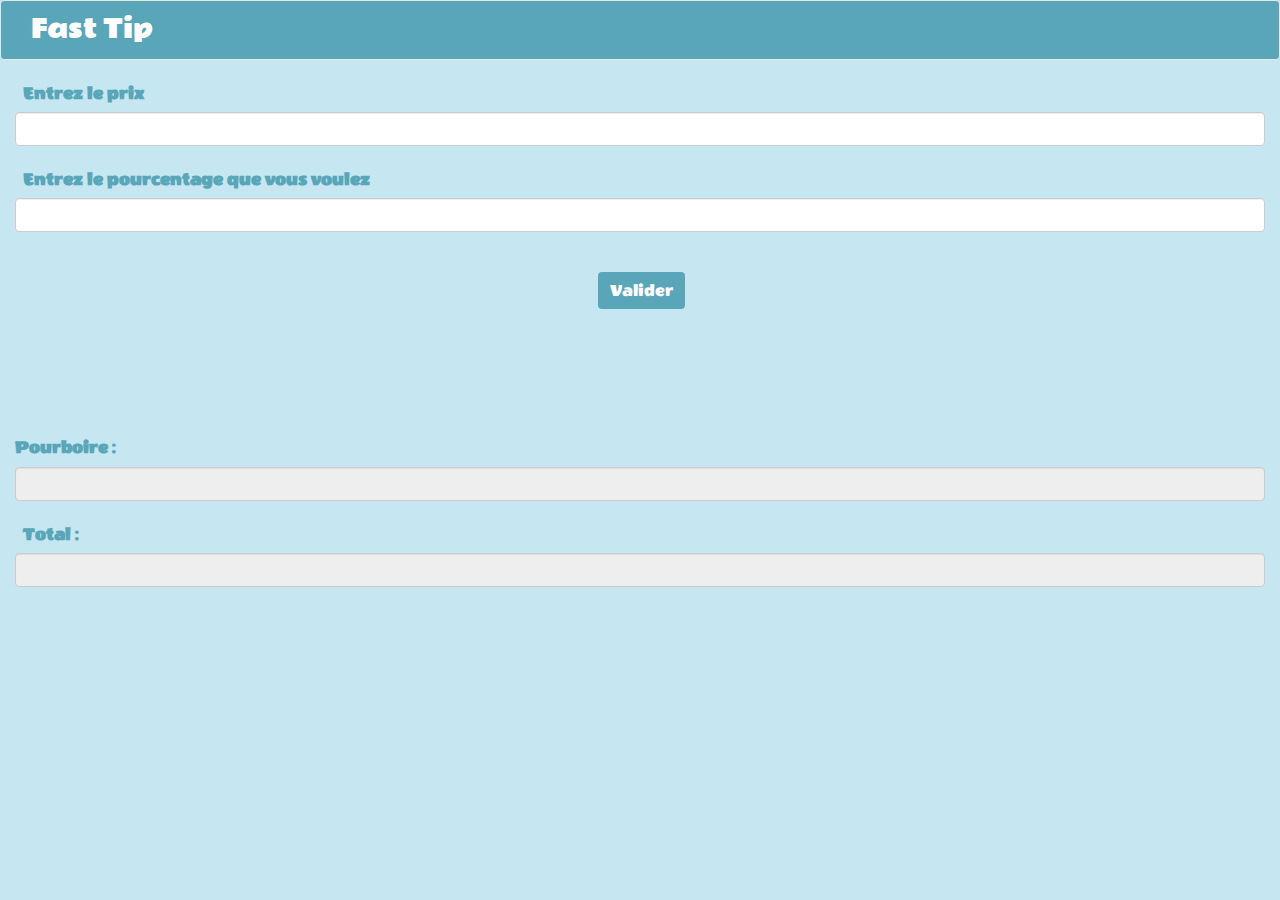
<file: index.html>
<!DOCTYPE html>
<html>
<head>
	<meta charset="utf-8" />
	<title>FAST TIP</title>
	<!-- Latest compiled and minified CSS -->
	<link rel="stylesheet" href="https://maxcdn.bootstrapcdn.com/bootstrap/3.3.7/css/bootstrap.min.css" integrity="sha384-BVYiiSIFeK1dGmJRAkycuHAHRg32OmUcww7on3RYdg4Va+PmSTsz/K68vbdEjh4u" crossorigin="anonymous">
	<script src="https://maxcdn.bootstrapcdn.com/bootstrap/3.3.7/js/bootstrap.min.js" integrity="sha384-Tc5IQib027qvyjSMfHjOMaLkfuWVxZxUPnCJA7l2mCWNIpG9mGCD8wGNIcPD7Txa" crossorigin="anonymous"></script>
	<link rel="stylesheet" type="text/css" href="css/fast_tip.css">
	<link href="https://fonts.googleapis.com/css?family=Bree+Serif|Kanit|Rammetto+One|Russo+One|Wendy+One" rel="stylesheet">

</head>
<body>


	<nav class="navbar navbar-default">
		<div class="container-fluid">
			<h1 class="navbar-text">Fast Tip</h1>
		</div>
	</nav>

	<div class="container-fluid">
		<div class="ecran"> 
			<label>Entrez le prix</label> <br>
			<input type="number" class="form-control" step="any" value="" id="ecran2"><br> 
			<label>Entrez le pourcentage que vous voulez</label> <br>
			<input type="number" class="form-control" step="any" value="" id="ecran1"><br> 
		</div>

		<div class="bouton">
				  <div class="btn btn-default" id="monBouton" onclick="calcul()">Valider</div> 
		</div>

		<div class="resultat">
			<label>Pourboire :</label> 
			<input type="number" class="form-control" step="any" value="" id="ecran3" disabled><br> 
			<label>Total :</label> 
			<input type="number" class="form-control" step="any" value="" id="ecran4" disabled><br> 
		</div>

	</div>


</body>

<script src="js/script.js"></script>
</html>
</file>
<file: css/fast_tip.css>
body{
    width: 100%;
    background-color: #c6e6f1;
    color: #5aa6b9;
}

.glyphicon{
    font-size: 30px;
    margin-right: 20px;
}


.btn{
    margin-bottom: 10%;

    background-color: #5aa6b9;
    color: white;
    border:none;
    font-family: 'Wendy One', sans-serif;
    font-size: 18px;
}

.btn:hover{
    background-color: rgba(90, 166, 185, 0.62);
    color: white;
}

.bouton{
    text-align: center;
}

.navbar{
    background-color: #5aa6b9;
}

.navbar-text{
    font-size: 25px;
    color: white !important;
}

h1{
    font-family: 'Rammetto One', cursive;
}

label{
    font-family: 'Wendy One', sans-serif;
    font-size: 19px;
}
</file>
